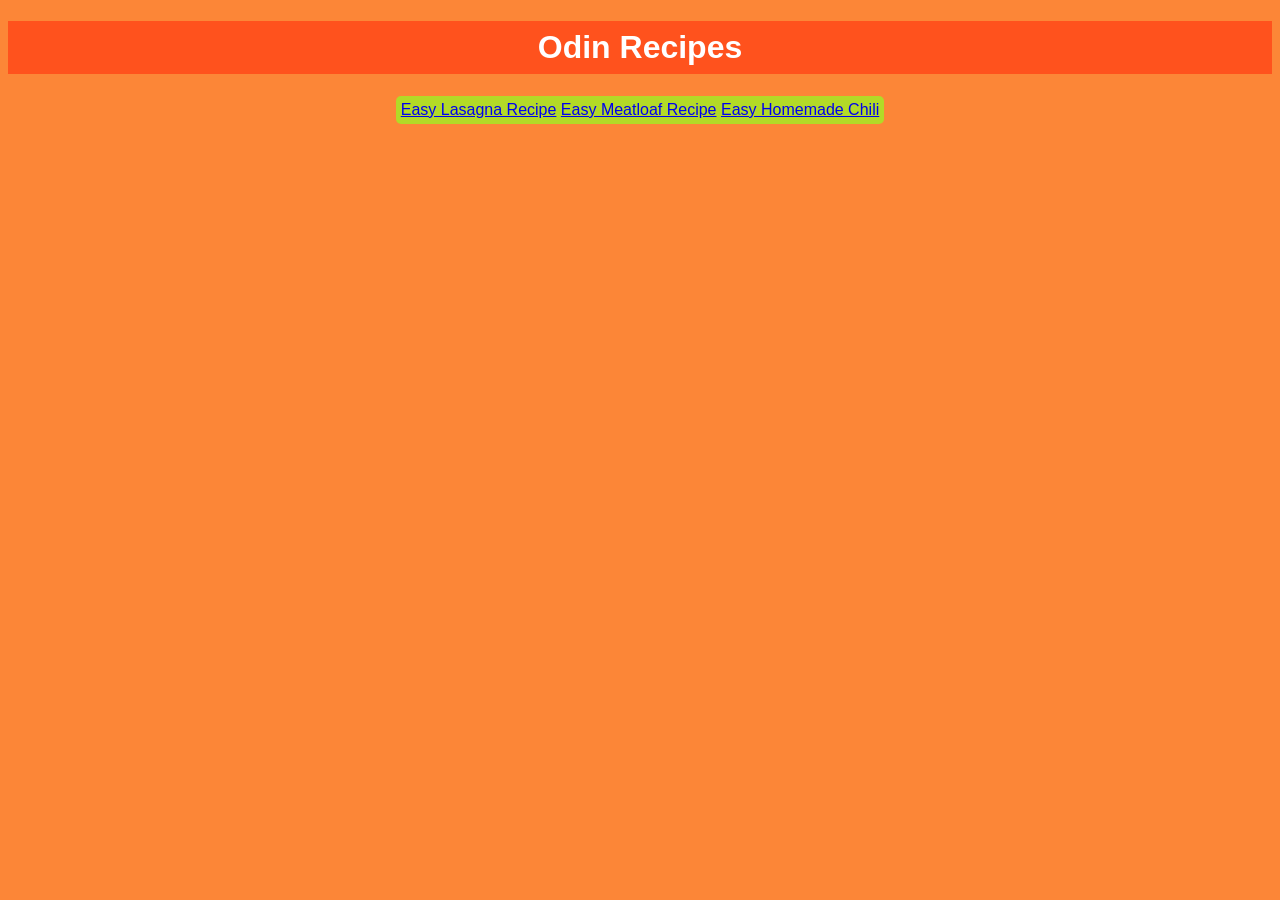
<file: index.html>
<!DOCTYPE html>
<html lang="en">
<head>
    <meta charset="UTF-8">
    <meta name="viewport" content="width=device-width, initial-scale=1.0">
    <link rel="stylesheet" href="styles.css">
    <title>Odin Recipes</title>
</head>
<body>
    <h1 class="odin">Odin Recipes</h1>
    <div class="recipes">
    <a href="./recipes/lasagna.html">Easy Lasagna Recipe</a>
    <a href="./recipes/meatloaf.html">Easy Meatloaf Recipe</a>
    <a href="./recipes/chili.html">Easy Homemade Chili</a>
    </div>
</body>
</html>
</file>
<file: styles.css>
/* WIP */

body {
    background-color: rgb(252, 134, 55);
    font-family: Helvetica, sans-serif;
}
h1 {
    text-align: center;
    background-color: #ff521d;
    color: white;
    padding: 8px;
}


.recipes {
    text-align: center;
}

img {
    display: block;
    margin: 0 auto;
    border-radius: 5px;
}



.back {
    display: block;
    text-align: center;
}

.recipes {
    background-color: #b3da27;
    padding: 5px;
    width: fit-content;
    margin: 0 auto;
    border-radius: 5px;
    
}

/* test */
</file>
